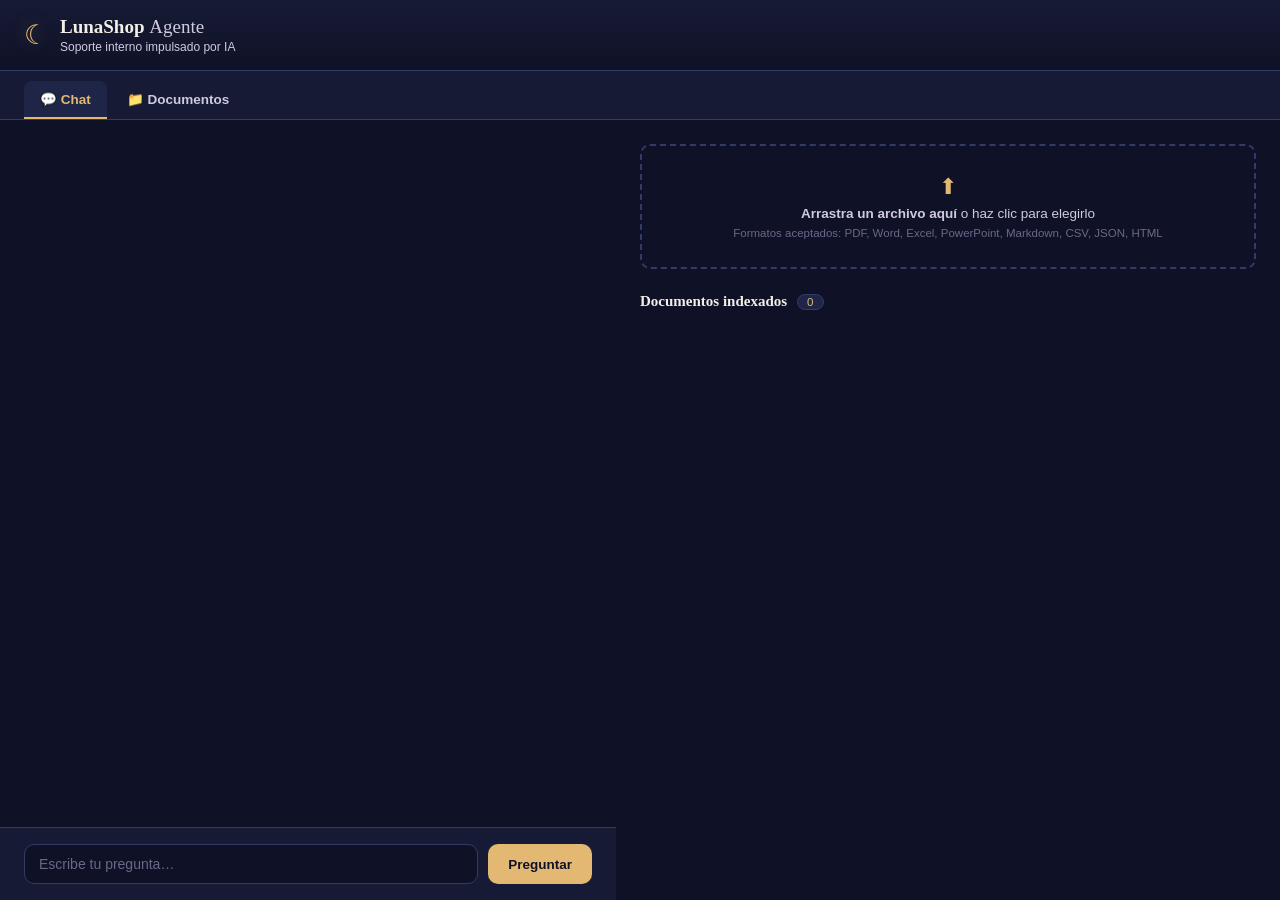
<file: frontend/index.html>
<!DOCTYPE html>
<html lang="es">
<head>
<meta charset="UTF-8">
<meta name="viewport" content="width=device-width, initial-scale=1.0">
<title>LunaShop — Agente de Soporte Interno</title>
<link rel="stylesheet" href="style.css">
</head>
<body>

<div class="app">

  <header class="app-header">
    <div class="brand">
      <span class="brand-mark" aria-hidden="true">☾</span>
      <div class="brand-text">
        <h1>LunaShop <span class="brand-sub">Agente</span></h1>
        <p class="brand-tagline">Soporte interno impulsado por IA</p>
      </div>
    </div>

    <div class="status-badges" id="statusBadges">
      <!-- Rellenado por script.js con la info de modelo y base de datos -->
    </div>
  </header>

  <nav class="tabs">
    <button class="tab-btn active" data-tab="chat" id="tabChatBtn">💬 Chat</button>
    <button class="tab-btn" data-tab="docs" id="tabDocsBtn">📁 Documentos</button>
  </nav>

  <div class="layout">

    <!-- ================= CHAT ================= -->
    <main class="tab-panel chat-panel" id="panelChat">
      <div class="messages" id="messages"></div>

      <form class="composer" id="composer">
        <input
          type="text"
          id="questionInput"
          placeholder="Escribe tu pregunta…"
          autocomplete="off"
          required
        />
        <button type="submit" id="sendBtn"><span>Preguntar</span></button>
      </form>
    </main>

    <!-- ================= DOCUMENTOS ================= -->
    <main class="tab-panel docs-panel" id="panelDocs" hidden>

      <section class="upload-zone" id="uploadZone">
        <input type="file" id="fileInput" hidden
               accept=".md,.pdf,.docx,.xlsx,.csv,.json,.html,.htm,.pptx" />
        <div class="upload-inner" id="uploadInner">
          <span class="upload-icon">⬆</span>
          <p><strong>Arrastra un archivo aquí</strong> o haz clic para elegirlo</p>
          <p class="upload-hint">Formatos aceptados: PDF, Word, Excel, PowerPoint, Markdown, CSV, JSON, HTML</p>
        </div>
      </section>

      <div class="docs-list-header">
        <h2>Documentos indexados</h2>
        <span class="docs-count" id="docsCount">0</span>
      </div>
      <ul class="docs-list" id="docsList"></ul>

    </main>

  </div>
</div>

<script src="script.js"></script>
</body>
</html>
</file>
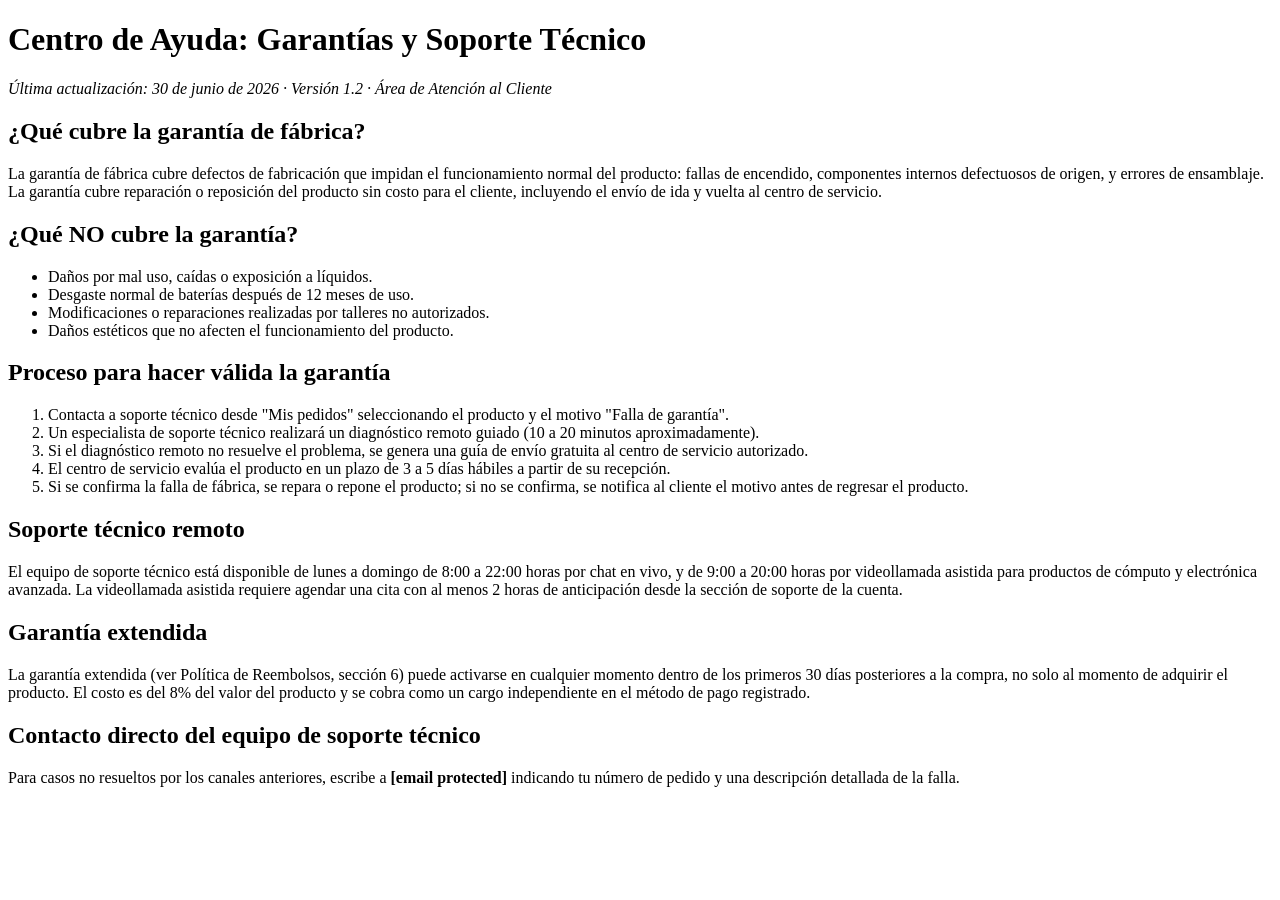
<file: documents/ayuda_garantias_soporte.html>
<!DOCTYPE html>
<html lang="es">
<head>
<meta charset="UTF-8">
<title>Ayuda: Garantías y Soporte Técnico — LunaShop</title>
</head>
<body>
<h1>Centro de Ayuda: Garantías y Soporte Técnico</h1>
<p><em>Última actualización: 30 de junio de 2026 · Versión 1.2 · Área de Atención al Cliente</em></p>

<h2>¿Qué cubre la garantía de fábrica?</h2>
<p>
La garantía de fábrica cubre defectos de fabricación que impidan el funcionamiento
normal del producto: fallas de encendido, componentes internos defectuosos de origen,
y errores de ensamblaje. La garantía cubre reparación o reposición del producto sin
costo para el cliente, incluyendo el envío de ida y vuelta al centro de servicio.
</p>

<h2>¿Qué NO cubre la garantía?</h2>
<ul>
<li>Daños por mal uso, caídas o exposición a líquidos.</li>
<li>Desgaste normal de baterías después de 12 meses de uso.</li>
<li>Modificaciones o reparaciones realizadas por talleres no autorizados.</li>
<li>Daños estéticos que no afecten el funcionamiento del producto.</li>
</ul>

<h2>Proceso para hacer válida la garantía</h2>
<ol>
<li>Contacta a soporte técnico desde "Mis pedidos" seleccionando el producto y el motivo "Falla de garantía".</li>
<li>Un especialista de soporte técnico realizará un diagnóstico remoto guiado (10 a 20 minutos aproximadamente).</li>
<li>Si el diagnóstico remoto no resuelve el problema, se genera una guía de envío gratuita al centro de servicio autorizado.</li>
<li>El centro de servicio evalúa el producto en un plazo de 3 a 5 días hábiles a partir de su recepción.</li>
<li>Si se confirma la falla de fábrica, se repara o repone el producto; si no se confirma, se notifica al cliente el motivo antes de regresar el producto.</li>
</ol>

<h2>Soporte técnico remoto</h2>
<p>
El equipo de soporte técnico está disponible de lunes a domingo de 8:00 a 22:00 horas
por chat en vivo, y de 9:00 a 20:00 horas por videollamada asistida para productos de
cómputo y electrónica avanzada. La videollamada asistida requiere agendar una cita
con al menos 2 horas de anticipación desde la sección de soporte de la cuenta.
</p>

<h2>Garantía extendida</h2>
<p>
La garantía extendida (ver Política de Reembolsos, sección 6) puede activarse en
cualquier momento dentro de los primeros 30 días posteriores a la compra, no solo al
momento de adquirir el producto. El costo es del 8% del valor del producto y se cobra
como un cargo independiente en el método de pago registrado.
</p>

<h2>Contacto directo del equipo de soporte técnico</h2>
<p>
Para casos no resueltos por los canales anteriores, escribe a
<strong>[email protected]</strong> indicando tu número de pedido y una
descripción detallada de la falla.
</p>
</body>
</html>
</file>
<file: frontend/style.css>
:root {
  --indigo-950: #0f1226;
  --indigo-900: #161a35;
  --indigo-800: #1f2547;
  --indigo-700: #2a3160;
  --line: #323a68;
  --cream: #f2efe6;
  --cream-dim: #cfcadf;
  --luna-gold: #e3b872;
  --luna-gold-dim: #4a4326;
  --legal: #c98bd6;
  --ops: #6fc3b0;
  --support: #e3b872;
  --error: #e0705f;
  --radius: 10px;
  --font-display: 'Iowan Old Style', 'Palatino Linotype', Georgia, serif;
  --font-body: -apple-system, BlinkMacSystemFont, 'Segoe UI', Roboto, sans-serif;
}

* { box-sizing: border-box; }

html, body {
  margin: 0;
  background: var(--indigo-950);
  color: var(--cream);
  font-family: var(--font-body);
}

.app { display: flex; flex-direction: column; min-height: 100vh; }

/* ---------- Header ---------- */

.app-header {
  display: flex;
  align-items: center;
  justify-content: space-between;
  flex-wrap: wrap;
  gap: 12px;
  padding: 16px 24px;
  border-bottom: 1px solid var(--line);
  background: linear-gradient(180deg, var(--indigo-900), var(--indigo-950));
}

.brand { display: flex; align-items: center; gap: 12px; }

.brand-mark {
  font-size: 27px;
  color: var(--luna-gold);
  text-shadow: 0 0 18px rgba(227, 184, 114, 0.45);
}

.brand-text h1 {
  font-family: var(--font-display);
  font-size: 19px;
  font-weight: 600;
  margin: 0;
}

.brand-sub { font-weight: 400; color: var(--cream-dim); }

.brand-tagline { margin: 2px 0 0; font-size: 12px; color: var(--cream-dim); }

/* ---------- Status badges ("cuadritos") ---------- */

.status-badges {
  display: flex;
  gap: 8px;
  flex-wrap: wrap;
}

.badge {
  display: flex;
  flex-direction: column;
  gap: 1px;
  padding: 6px 12px;
  border-radius: 8px;
  border: 1px solid var(--line);
  background: var(--indigo-800);
  min-width: 150px;
}

.badge-label {
  font-size: 9.5px;
  text-transform: uppercase;
  letter-spacing: 0.5px;
  color: var(--cream-dim);
}

.badge-value {
  font-size: 12.5px;
  font-weight: 600;
  color: var(--luna-gold);
}

.badge-value.dim { color: var(--ops); }

/* ---------- Tabs ---------- */

.tabs {
  display: flex;
  gap: 4px;
  padding: 10px 24px 0;
  background: var(--indigo-900);
  border-bottom: 1px solid var(--line);
}

.tab-btn {
  background: transparent;
  border: none;
  color: var(--cream-dim);
  padding: 10px 16px;
  font-size: 13.5px;
  font-weight: 600;
  cursor: pointer;
  border-radius: 8px 8px 0 0;
  border-bottom: 2px solid transparent;
}

.tab-btn.active {
  color: var(--luna-gold);
  border-bottom: 2px solid var(--luna-gold);
  background: var(--indigo-800);
}

/* ---------- Layout ---------- */

.layout { flex: 1; display: flex; min-height: 0; }

.tab-panel { flex: 1; display: flex; flex-direction: column; min-height: 0; }

/* ---------- Chat ---------- */

.messages {
  flex: 1;
  overflow-y: auto;
  padding: 24px;
  display: flex;
  flex-direction: column;
  gap: 16px;
}

.msg { display: flex; gap: 12px; max-width: 720px; }
.msg-user { align-self: flex-end; flex-direction: row-reverse; }

.msg-avatar {
  flex-shrink: 0;
  width: 30px;
  height: 30px;
  border-radius: 50%;
  display: flex;
  align-items: center;
  justify-content: center;
  font-size: 14px;
  background: var(--indigo-700);
  color: var(--luna-gold);
}

.msg-user .msg-avatar { background: var(--luna-gold-dim); }

.msg-bubble {
  background: var(--indigo-800);
  border: 1px solid var(--line);
  border-radius: var(--radius);
  padding: 11px 15px;
  font-size: 14px;
  line-height: 1.55;
}

.msg-user .msg-bubble { background: var(--indigo-700); }
.msg-bubble p { margin: 0 0 8px; white-space: pre-wrap; }
.msg-bubble p:last-child { margin-bottom: 0; }

.msg-error .msg-bubble { border-color: rgba(224, 112, 95, 0.4); color: #f4c9c1; }

.sources {
  margin-top: 8px;
  padding-top: 8px;
  border-top: 1px dashed var(--line);
  font-size: 11.5px;
  color: var(--cream-dim);
}

.sources summary { cursor: pointer; color: var(--luna-gold); font-weight: 600; margin-bottom: 5px; }

.source-item { display: flex; justify-content: space-between; padding: 2px 0; }

.feedback-row { display: flex; gap: 8px; margin-top: 8px; }

.feedback-btn {
  background: transparent;
  border: 1px solid var(--line);
  color: var(--cream-dim);
  border-radius: 6px;
  font-size: 11px;
  padding: 3px 9px;
  cursor: pointer;
}

.feedback-btn:hover { border-color: var(--luna-gold); color: var(--luna-gold); }
.feedback-btn.chosen { border-color: var(--ops); color: var(--ops); }

.typing { display: flex; gap: 4px; padding: 4px 0; }
.typing span {
  width: 6px; height: 6px; border-radius: 50%;
  background: var(--luna-gold); opacity: 0.4;
  animation: pulse 1.2s infinite ease-in-out;
}
.typing span:nth-child(2) { animation-delay: 0.15s; }
.typing span:nth-child(3) { animation-delay: 0.3s; }
@keyframes pulse {
  0%, 60%, 100% { opacity: 0.25; transform: translateY(0); }
  30% { opacity: 1; transform: translateY(-2px); }
}

.composer {
  display: flex;
  gap: 10px;
  padding: 16px 24px;
  border-top: 1px solid var(--line);
  background: var(--indigo-900);
}

#questionInput {
  flex: 1;
  background: var(--indigo-950);
  border: 1px solid var(--line);
  border-radius: var(--radius);
  padding: 11px 14px;
  color: var(--cream);
  font-size: 14px;
  font-family: var(--font-body);
}

#questionInput:focus { outline: none; border-color: var(--luna-gold); }
#questionInput::placeholder { color: #6b6789; }
#questionInput:disabled { opacity: 0.5; }

.composer button {
  background: var(--luna-gold);
  color: var(--indigo-950);
  border: none;
  border-radius: var(--radius);
  padding: 0 20px;
  font-size: 13.5px;
  font-weight: 600;
  cursor: pointer;
}

.composer button:disabled { opacity: 0.5; cursor: not-allowed; }

/* ---------- Documentos ---------- */

.docs-panel { padding: 24px; overflow-y: auto; }

.upload-zone {
  border: 2px dashed var(--line);
  border-radius: var(--radius);
  padding: 28px;
  text-align: center;
  cursor: pointer;
  margin-bottom: 24px;
  transition: border-color 0.15s ease, background 0.15s ease;
}

.upload-zone.dragover { border-color: var(--luna-gold); background: rgba(227, 184, 114, 0.06); }

.upload-icon { font-size: 22px; color: var(--luna-gold); }

.upload-zone p { margin: 6px 0 0; font-size: 13.5px; color: var(--cream-dim); }
.upload-hint { font-size: 11.5px !important; color: #6b6789 !important; }

.docs-list-header {
  display: flex;
  align-items: center;
  gap: 10px;
  margin-bottom: 12px;
}

.docs-list-header h2 { font-family: var(--font-display); font-size: 15px; margin: 0; }

.docs-count {
  background: var(--indigo-800);
  border: 1px solid var(--line);
  border-radius: 999px;
  padding: 1px 9px;
  font-size: 11.5px;
  color: var(--luna-gold);
}

.docs-list { list-style: none; margin: 0; padding: 0; display: flex; flex-direction: column; gap: 8px; }

.doc-item {
  display: flex;
  align-items: center;
  justify-content: space-between;
  background: var(--indigo-800);
  border: 1px solid var(--line);
  border-radius: 8px;
  padding: 10px 14px;
}

.doc-info { display: flex; flex-direction: column; gap: 2px; }
.doc-name { font-size: 13.5px; font-weight: 600; }
.doc-meta { font-size: 11px; color: var(--cream-dim); }

.doc-delete {
  background: transparent;
  border: 1px solid var(--line);
  color: var(--error);
  border-radius: 6px;
  padding: 5px 10px;
  font-size: 12px;
  cursor: pointer;
}

.doc-delete:hover { background: rgba(224, 112, 95, 0.12); border-color: var(--error); }

.docs-empty { color: var(--cream-dim); font-size: 13px; padding: 12px 0; }

.toast {
  position: fixed;
  bottom: 18px;
  right: 18px;
  background: var(--indigo-800);
  border: 1px solid var(--luna-gold);
  color: var(--cream);
  padding: 10px 16px;
  border-radius: 8px;
  font-size: 12.5px;
  opacity: 0;
  transform: translateY(10px);
  transition: all 0.2s ease;
  pointer-events: none;
}

.toast.show { opacity: 1; transform: translateY(0); }

@media (prefers-reduced-motion: reduce) {
  .typing span { animation: none; opacity: 0.6; }
}
</file>
